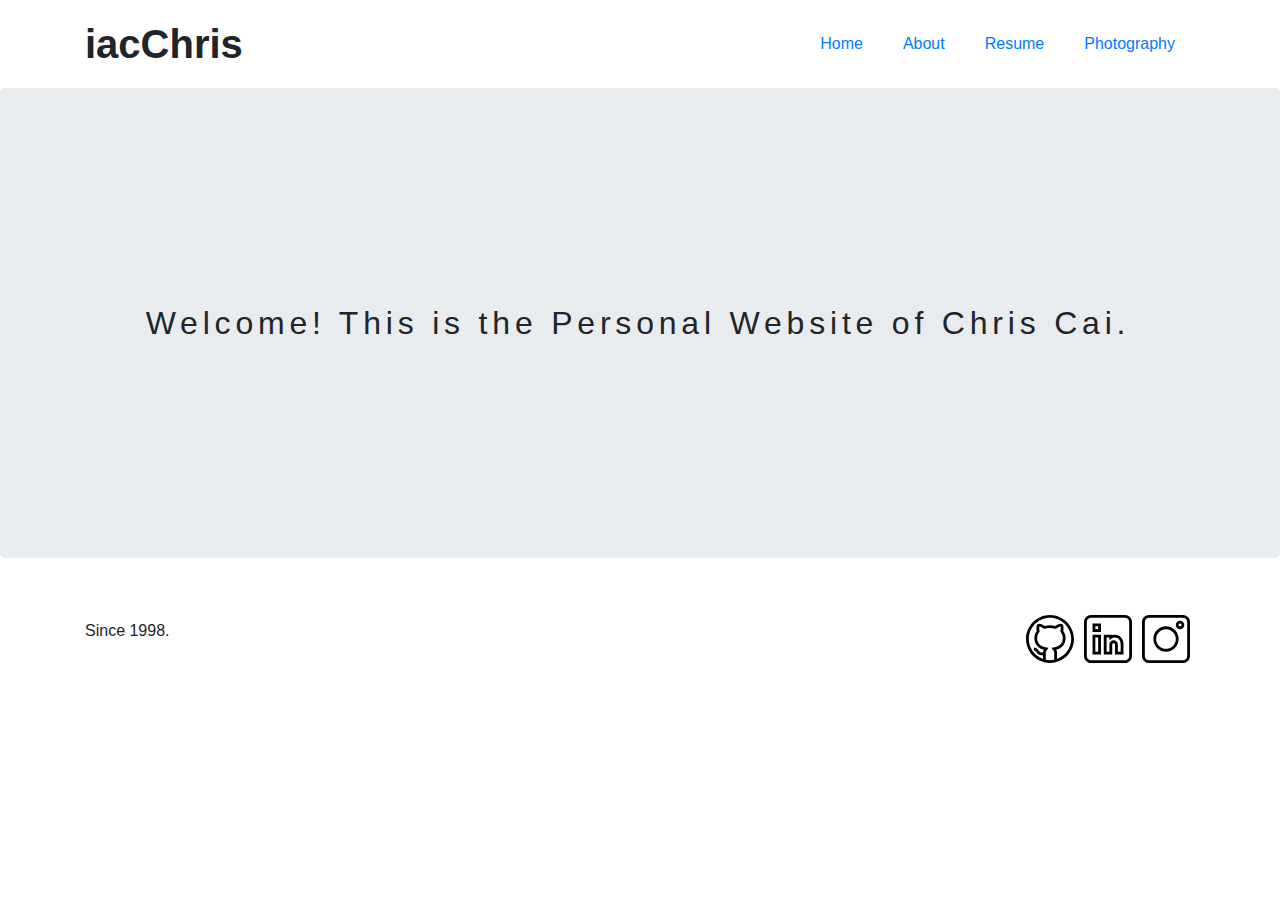
<file: index.html>
<!doctype html>
<html lang="en">
<head>
	<!-- Required meta tags -->
	<meta charset="utf-8">
	<meta name="viewport" content="width=device-width, initial-scale=1, shrink-to-fit=no">
	
	<!-- Bootstrap CSS -->
	<link rel="stylesheet" href="https://stackpath.bootstrapcdn.com/bootstrap/4.4.1/css/bootstrap.min.css" integrity="sha384-Vkoo8x4CGsO3+Hhxv8T/Q5PaXtkKtu6ug5TOeNV6gBiFeWPGFN9MuhOf23Q9Ifjh" crossorigin="anonymous">
	
	<title>Chris Cai</title>
	<link rel="icon" href="assets/img/favicon-16x16.png">
	<link rel="stylesheet" href="https://stackpath.bootstrapcdn.com/bootstrap/4.4.1/css/bootstrap.min.css" integrity="sha384-Vkoo8x4CGsO3+Hhxv8T/Q5PaXtkKtu6ug5TOeNV6gBiFeWPGFN9MuhOf23Q9Ifjh" crossorigin="anonymous">
	<link rel="stylesheet" href="assets/css/style.css" type="text/css">
</head>
<body>
	<header class="container">
		<div class="row">
			<h1 class="col-4">iacChris</h1>
			<nav class="col-8">
				<p><a href="./index.html">Home</a></p>
				<p><a href="./about.html">About</a></p>
				<p><a href="assets/file/ChrisCai_Resume.pdf">Resume</a></p>
				<p><a href="./photo.html">Photography</a></p>
			</nav>
		</div>
	</header>
	<section class="jumbotron">
		<div class="container">
			<div class="row">
				<h2>Welcome! This is the Personal Website of Chris Cai.</h2>
			</div>
		</div>
	</section>
	<footer class="container">
		<div class="row">
			<p class="col-4">Since 1998.</p>
			<ul class="col-8">
				<li><a href="https://github.com/iacChris" target="_blank"><img src="assets/img/github.svg" alt="github"></a></li>
				<li><a href="https://www.linkedin.com/in/iacchris/" target="_blank"><img src="assets/img/linkedin.svg" alt="linkedin"></a></li>
				<li><a href="https://www.instagram.com/iacchris/" target="_blank"><img src="assets/img/instagram.svg" alt="instagram"></a></li>
				<!-- Attribute -->
				<!-- <div>Icons made by <a href="https://www.flaticon.com/authors/freepik" title="Freepik">Freepik</a> from <a href="https://www.flaticon.com/" title="Flaticon">www.flaticon.com</a></div> -->
			</ul>
		</div>
	</footer>

	<!-- HOME -->
	<!-- ABOUT -->
	<!-- EXPERIENCES -->
	<!-- RESUME -->
	<!-- PHOTOGRAPHY -->
	
	<!-- Optional JavaScript -->
	<!-- jQuery first, then Popper.js, then Bootstrap JS -->
	<script src="https://code.jquery.com/jquery-3.4.1.slim.min.js" integrity="sha384-J6qa4849blE2+poT4WnyKhv5vZF5SrPo0iEjwBvKU7imGFAV0wwj1yYfoRSJoZ+n" crossorigin="anonymous"></script>
	<script src="https://cdn.jsdelivr.net/npm/popper.js@1.16.0/dist/umd/popper.min.js" integrity="sha384-Q6E9RHvbIyZFJoft+2mJbHaEWldlvI9IOYy5n3zV9zzTtmI3UksdQRVvoxMfooAo" crossorigin="anonymous"></script>
	<script src="https://stackpath.bootstrapcdn.com/bootstrap/4.4.1/js/bootstrap.min.js" integrity="sha384-wfSDF2E50Y2D1uUdj0O3uMBJnjuUD4Ih7YwaYd1iqfktj0Uod8GCExl3Og8ifwB6" crossorigin="anonymous"></script>
</body>
</html>
</file>
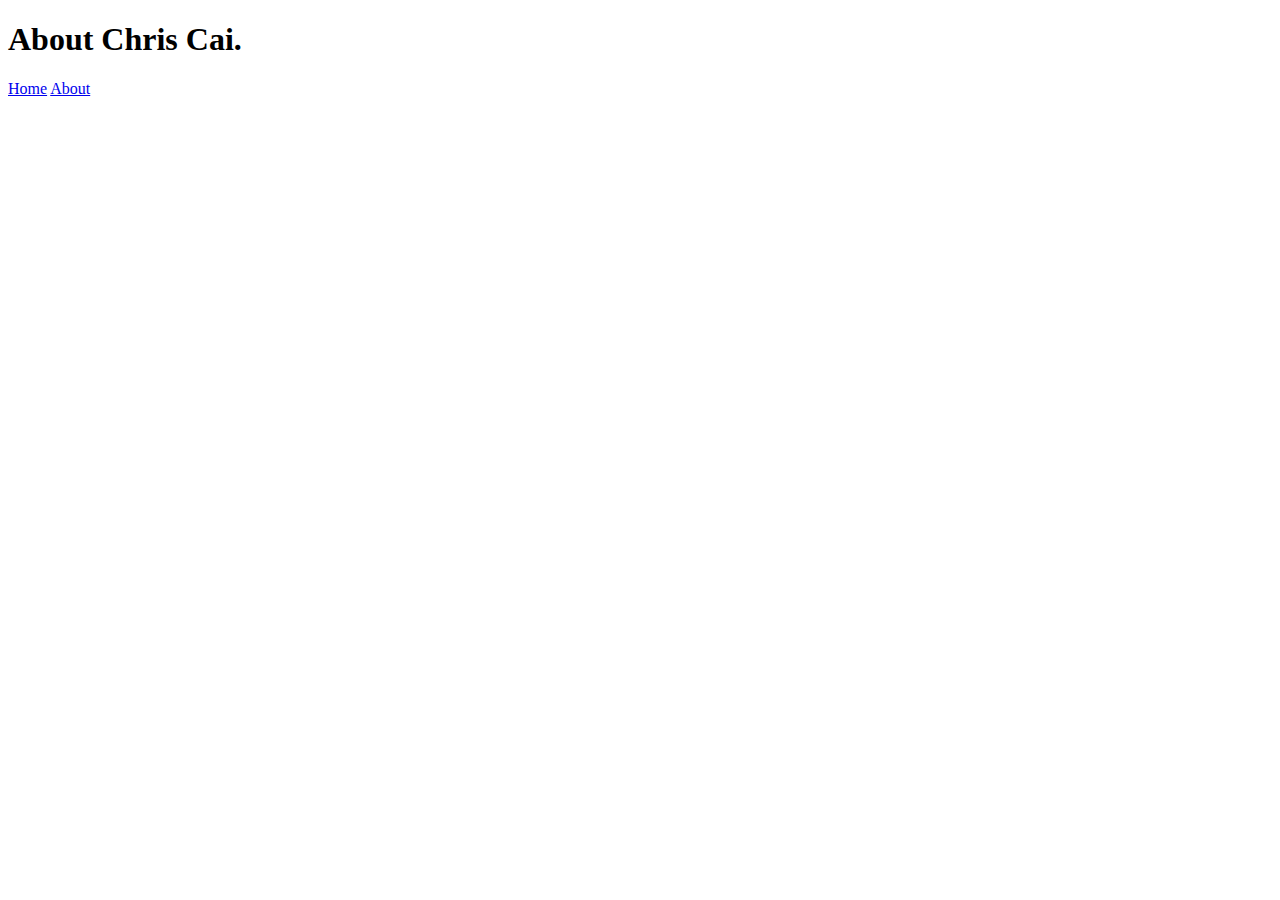
<file: about.html>
<!DOCTYPE html>
<html>

<head>
    <title>About</title>
    <link rel="icon" href="./images/favicon-16x16.png">
</head>

<body>
    <h1>About Chris Cai.</h1>
    <a href="./index.html">Home</a>
    <a href="./about.html">About</a>
</body>

</html>
</file>
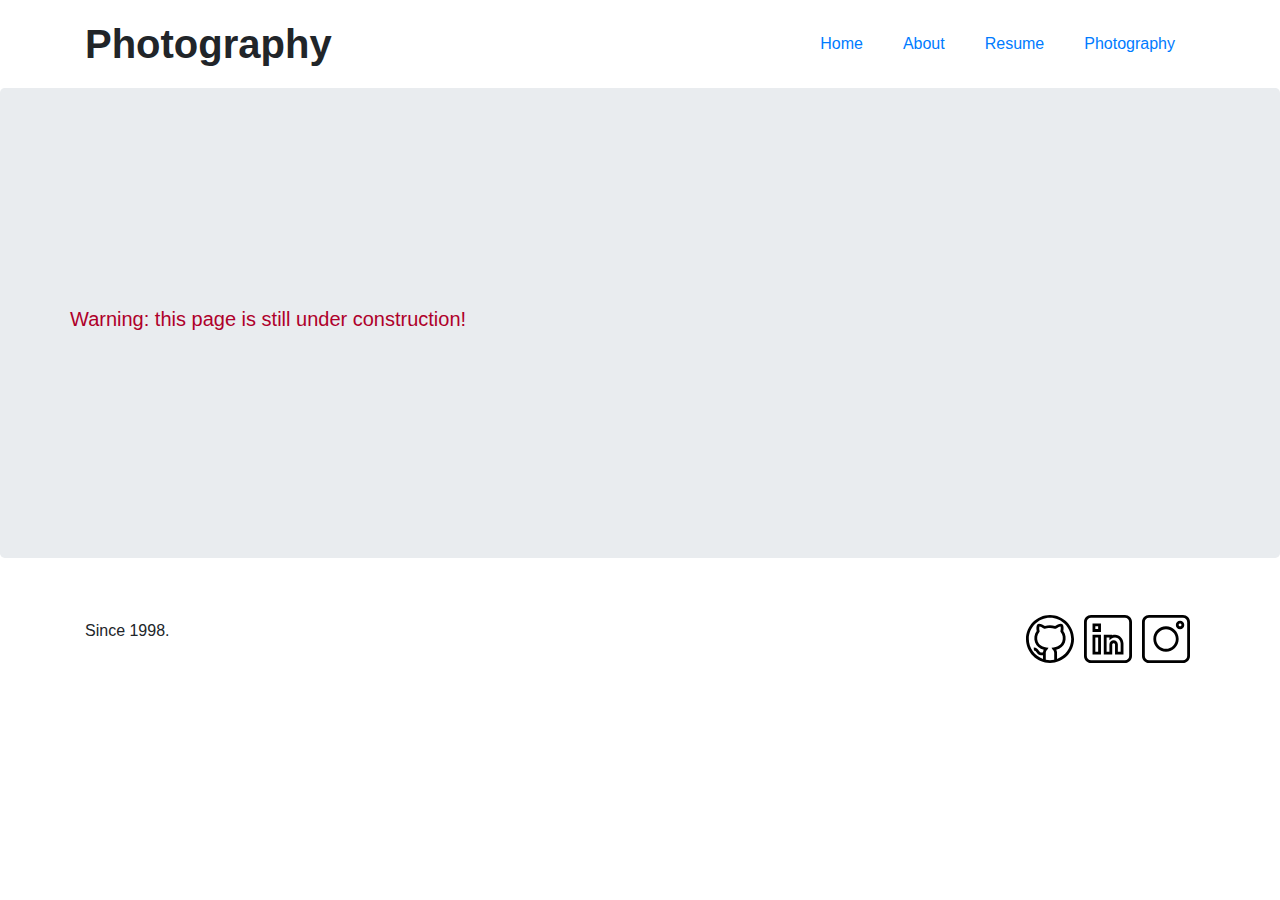
<file: photo.html>
<!doctype html>
<html lang="en">
<head>
	<!-- Required meta tags -->
	<meta charset="utf-8">
	<meta name="viewport" content="width=device-width, initial-scale=1, shrink-to-fit=no">
	
	<!-- Bootstrap CSS -->
	<link rel="stylesheet" href="https://stackpath.bootstrapcdn.com/bootstrap/4.4.1/css/bootstrap.min.css" integrity="sha384-Vkoo8x4CGsO3+Hhxv8T/Q5PaXtkKtu6ug5TOeNV6gBiFeWPGFN9MuhOf23Q9Ifjh" crossorigin="anonymous">
	
	<title>Chris Cai - Photography</title>
	<link rel="icon" href="assets/img/favicon-16x16.png">
	<link rel="stylesheet" href="https://stackpath.bootstrapcdn.com/bootstrap/4.4.1/css/bootstrap.min.css" integrity="sha384-Vkoo8x4CGsO3+Hhxv8T/Q5PaXtkKtu6ug5TOeNV6gBiFeWPGFN9MuhOf23Q9Ifjh" crossorigin="anonymous">
	<link rel="stylesheet" href="assets/css/style.css" type="text/css">
</head>
<body>
	<header class="container">
		<div class="row">
			<h1 class="col-4">Photography</h1>
			<nav class="col-8">
				<p><a href="./index.html">Home</a></p>
				<p><a href="./about.html">About</a></p>
				<p><a href="assets/file/ChrisCai_Resume.pdf">Resume</a></p>
				<p><a href="./photo.html">Photography</a></p>
			</nav>
		</div>
	</header>
	<section class="jumbotron">
		<div class="container">
			<div class="row">
				<h5 id="warning">Warning: this page is still under construction!</h5>
			</div>
		</div>
	</section>
	<footer class="container">
		<div class="row">
			<p class="col-4">Since 1998.</p>
			<ul class="col-8">
				<li><a href="https://github.com/iacChris" target="_blank"><img src="assets/img/github.svg" alt="github"></a></li>
				<li><a href="https://www.linkedin.com/in/iacchris/" target="_blank"><img src="assets/img/linkedin.svg" alt="linkedin"></a></li>
				<li><a href="https://www.instagram.com/iacchris/" target="_blank"><img src="assets/img/instagram.svg" alt="instagram"></a></li>
				<!-- Attribute -->
				<!-- <div>Icons made by <a href="https://www.flaticon.com/authors/freepik" title="Freepik">Freepik</a> from <a href="https://www.flaticon.com/" title="Flaticon">www.flaticon.com</a></div> -->
			</ul>
		</div>
	</footer>

	<!-- HOME -->
	<!-- ABOUT -->
	<!-- EXPERIENCES -->
	<!-- RESUME -->
	<!-- PHOTOGRAPHY -->
	
	<!-- Optional JavaScript -->
	<!-- jQuery first, then Popper.js, then Bootstrap JS -->
	<script src="https://code.jquery.com/jquery-3.4.1.slim.min.js" integrity="sha384-J6qa4849blE2+poT4WnyKhv5vZF5SrPo0iEjwBvKU7imGFAV0wwj1yYfoRSJoZ+n" crossorigin="anonymous"></script>
	<script src="https://cdn.jsdelivr.net/npm/popper.js@1.16.0/dist/umd/popper.min.js" integrity="sha384-Q6E9RHvbIyZFJoft+2mJbHaEWldlvI9IOYy5n3zV9zzTtmI3UksdQRVvoxMfooAo" crossorigin="anonymous"></script>
	<script src="https://stackpath.bootstrapcdn.com/bootstrap/4.4.1/js/bootstrap.min.js" integrity="sha384-wfSDF2E50Y2D1uUdj0O3uMBJnjuUD4Ih7YwaYd1iqfktj0Uod8GCExl3Og8ifwB6" crossorigin="anonymous"></script>
</body>
</html>
</file>
<file: assets/css/style.css>
body {
	font-family: 'Roboto', sans-serif;
	font-weight: 300;
}

header {
	padding: 20px 0;
}

header .row,
footer .row {
	display: flex;
	align-items: center;
}

header h1 {
	font-weight: 700;
	margin: 0;
}

header nav {
	display: flex;
	justify-content: flex-end;
}

header p {
	padding: 0 20px;
	margin: 0;
}

#warning {
	color: #AF002A;
}

.jumbotron {
	display: flex;
	align-items: center;
	background-size: cover;
	height: 470px;
}

.jumbotron h2 {
	display: inline-block;
	overflow: hidden;
	border-right: .15em solid transparent;
	white-space: nowrap;
	margin: 0 auto;
	letter-spacing: .15em;
	animation: 
		typing 3.5s steps(40, end),
		blink-caret 4s;
		/* blink-caret 0.75s step-end infinite; */
}

@keyframes typing {
	from {max-width: 0}
	to {max-width: 100%}
}

@keyframes blink-caret {
	from, to {border-color: transparent;}
	50% {border-color: black;}
}

footer {
	padding: 20px 0;
}

footer .col-8 {
	display: flex;
	justify-content: flex-end;
}

footer ul {
	list-style: none;
	margin-bottom: 0;
}

footer li img {
	width: 48px;
	height: 48px;
	margin: 5px;
}
</file>
